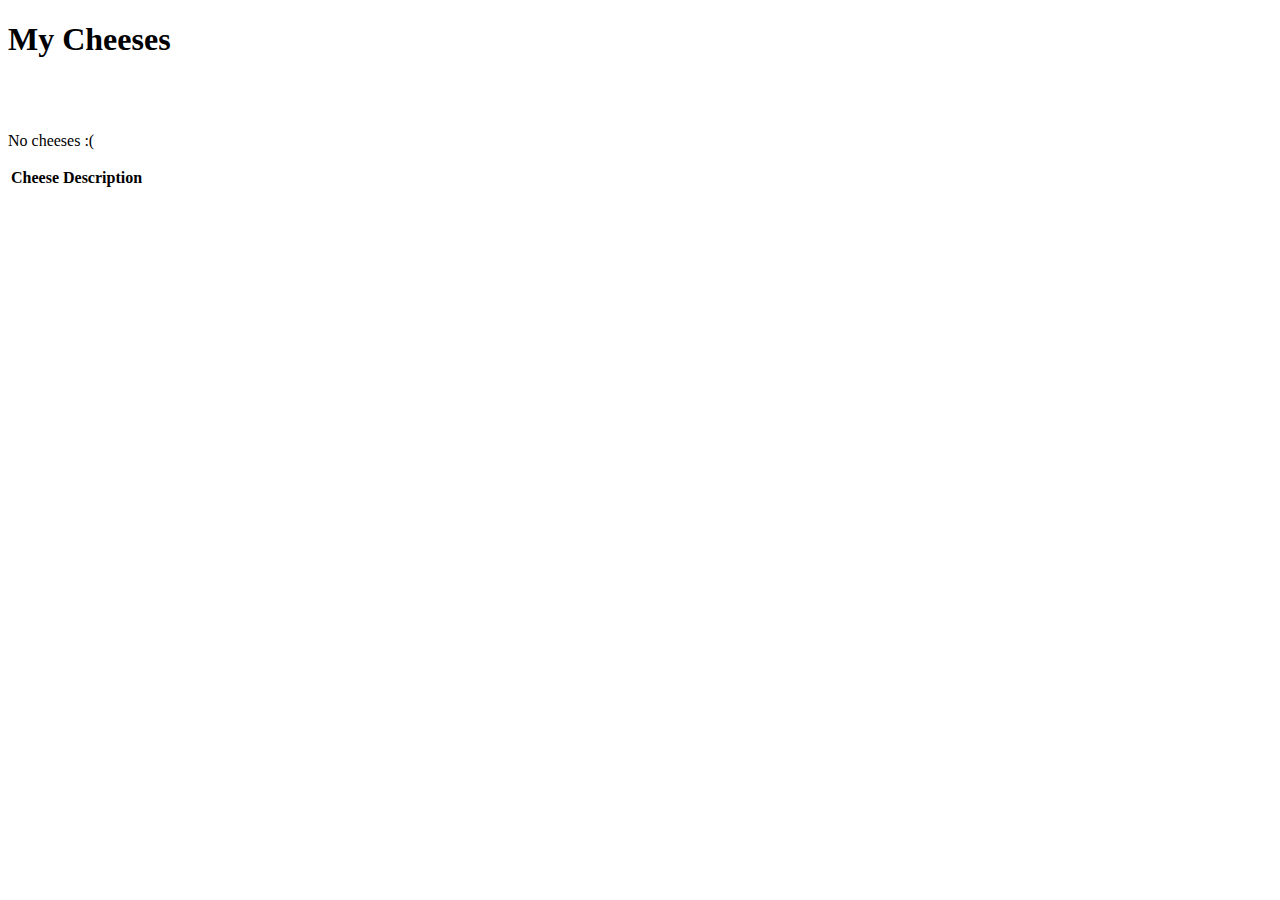
<file: src/main/resources/templates/cheese/index.html>
<!DOCTYPE html>
<html lang="en" xmlns:th="http://www.thymeleaf.org/">
<head th:replace="fragments :: head"></head>
<body>
<div class="row">
    <div class="col-sm-2"></div>
    <div class="col-sm-8">
        <h1 th:text="${title}">My Cheeses</h1><br></br>
        <nav th:replace="fragments :: navigation"></nav>
        <p th:unless="${cheeses} and ${cheeses.size()}">No cheeses :(</p>
        <table class="table table-striped table-hover">
            <thead>
            <th>Cheese</th>
            <th>Description</th>
            </thead>
            <tbody>
            <tr th:each="cheese: ${cheeses}">
                <td  th:text="${cheese.getName()}"></td>
                <td th:text="${cheese.getDescription()}"></td>
            </tr>
            </tbody>
        </table>
    </div>
    <div class="col-sm-2"></div>
</div>

<script th:replace="fragments :: jQuery"></script>
<script th:replace="fragments :: popper"></script>
<script th:replace="fragments :: bootstrapJS"></script>
</body>
</html>
</file>
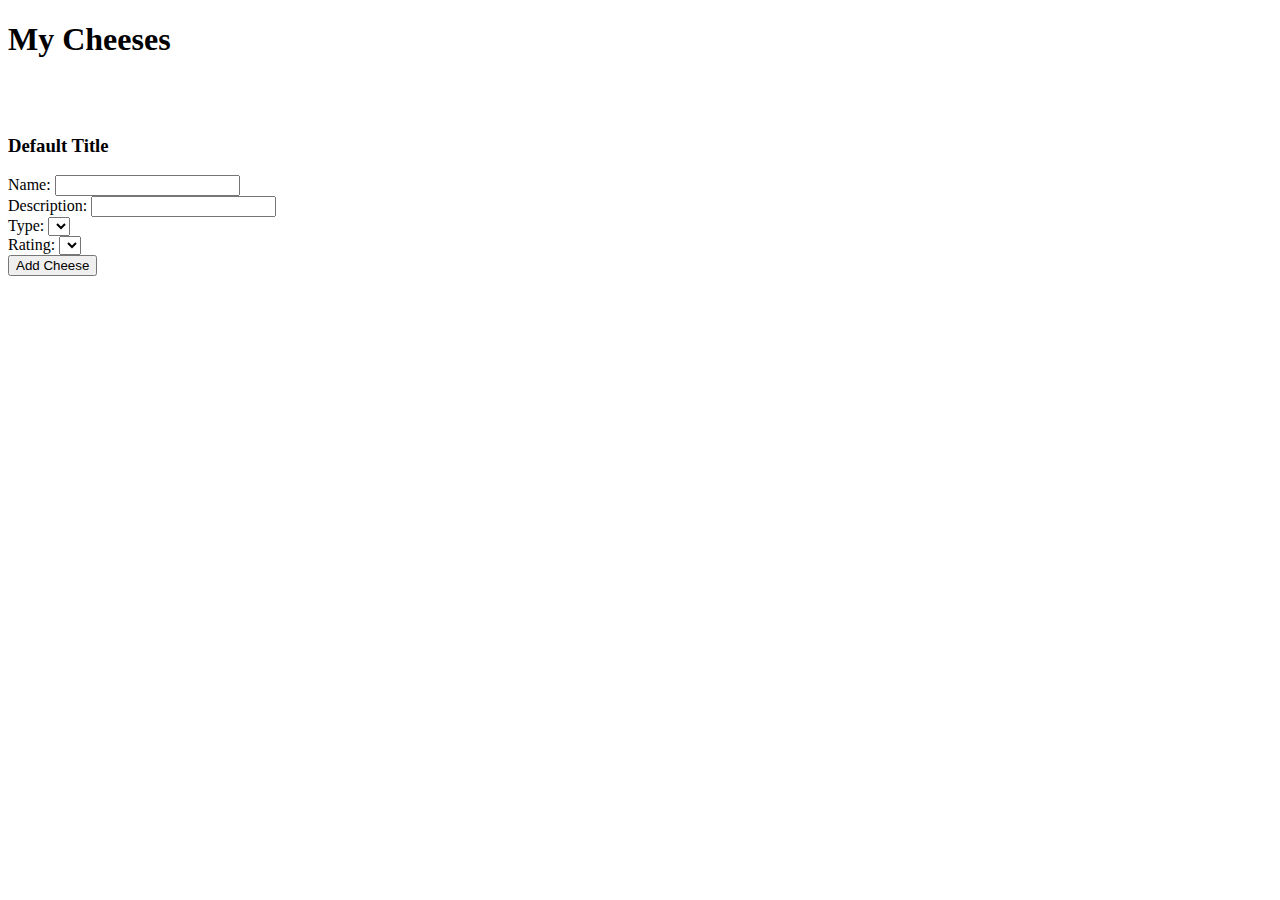
<file: src/main/resources/templates/cheese/add.html>
<!DOCTYPE html>
<html lang="en" xmlns:th="http://www.thymeleaf.org/">
<head th:replace="fragments :: head"></head>
<body>
<div class="row">
    <div class="col-sm-2"></div>
    <div class="col-sm-8">
        <h1>My Cheeses</h1><br />
        <nav th:replace="fragments :: navigation"></nav>
        <br />
        <h3 th:text="${title}">Default Title</h3>
        <form method="post" style="max-width: 600px;" th:object="${cheese}">
            <div class="form-group">
                <label th:for="name">Name:</label>
                <input class="form-control" th:field="*{name}" />
            </div>
            <span th:errors="*{name}" class="errors"></span>
            <div class="form-group">
                <label th:for="description">Description:</label>
                <input class="form-control" th:field="*{description}" />
            </div>
            <span th:errors="*{description}" class="errors"></span>
            <div class="form-group" style="max-width: 100px;">
                <label th:for="type">Type:</label>
                <select th:field="*{type}" class="form-control">
                    <option th:each="cheeseType : ${cheeseTypes}" th:text="${cheeseType.name}"
                            th:value="${cheeseType}"></option>
                </select>
            </div>
            <div class="form-group" style="max-width: 100px;">
                <label th:for="rating">Rating:</label>
                <select th:field="*{rating}" class="form-control">
                    <option th:each="i : ${#numbers.sequence(1, 5, 1)}" th:value="${i}" th:text="${i}"></option>
                </select>
            </div>
            <div class="form-group">
                <input type="hidden" th:field="*{cheeseId}" />
            </div>
            <div class="form-group">
                <input class="btn btn-success" type="submit" value="Add Cheese" />
            </div>
        </form>
    </div>
    <div class="col-sm-2"></div>
</div>

</body>
</html>
</file>
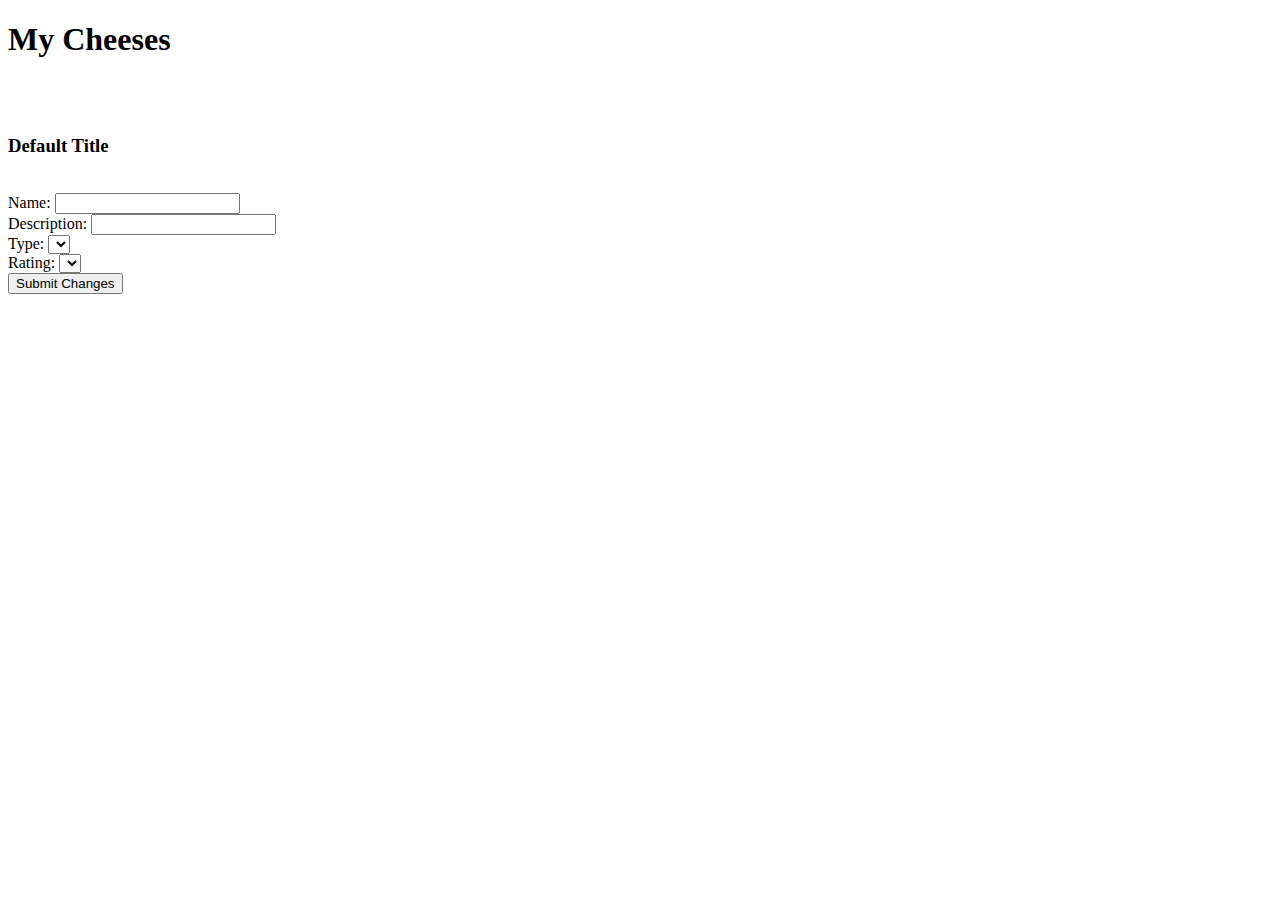
<file: src/main/resources/templates/cheese/edit.html>
<!DOCTYPE html>
<html lang="en" xmlns:th="http://www.thymeleaf.org/">
<head th:replace="fragments :: head"></head>
<body>
    <div class="row">
        <div class="col-sm-2"></div>
        <div class="col-sm-8">
            <h1>My Cheeses</h1><br />
            <nav th:replace="fragments :: navigation"></nav>
            <br />
            <h3 th:text="${title}">Default Title</h3>
            <br />
            <form action="/cheese/edit" method="post" th:object="${cheese}">
                <input type="hidden" th:field="*{cheeseId}" />
                <div class="form-group" style="max-width: 600px;">
                    <label th:for="name">Name: </label>
                    <input class="form-control" type="text" th:field="*{name}" />
                </div>
                <span th:errors="*{name}" class="errors"></span>
                <div class="form-group" style="max-width: 600px;">
                    <label th:for="description">Description: </label>
                    <input class="form-control" type="text" th:field="*{description}"/>
                </div>
                <span th:errors="*{description}" class="errors"></span>
                <div class="form-group" style="max-width: 100px;">
                    <label th:for="type">Type:</label>
                    <select class="form-control" th:field="*{type}" >
                        <option th:each="cheeseType : ${cheeseTypes}" th:value="${cheeseType}"
                                th:text="${cheeseType}"></option>
                    </select>
                </div>
                <div class="form-group" style="max-width: 100px;">
                    <label th:for="rating">Rating:</label>
                    <select class="form-control" th:field="*{rating}">
                        <option th:each="i : ${#numbers.sequence(1, 5, 1)}" th:value="${i}" th:text="${i}"></option>
                    </select>
                </div>
                <div class="form-group">
                    <input type="hidden" th:field="*{cheeseId}" />
                </div>
                <div class="form-group">
                    <input type="submit" class="btn btn-info" value="Submit Changes" />
                </div>
            </form>
        </div>
        <div class="col-sm-2"></div>
    </div>
</body>
</html>
</file>
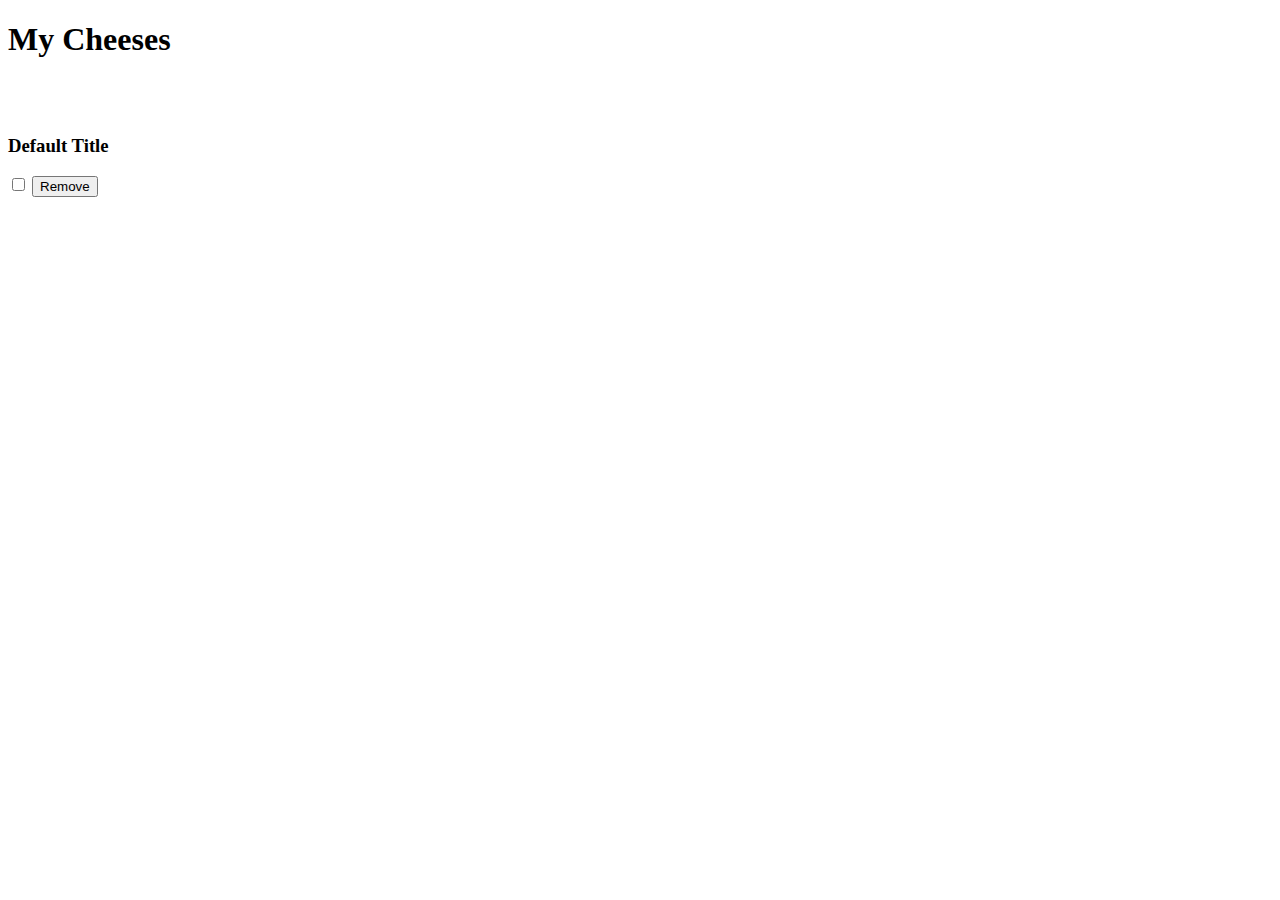
<file: src/main/resources/templates/cheese/remove.html>
<!DOCTYPE html>
<html lang="en" xmlns:th="http://www.thymeleaf.org/">
<head th:replace="fragments :: head"></head>
<body>
<div class="row">
    <div class="col-sm-2"></div>
    <div class="col-sm-8">
        <h1>My Cheeses</h1><br></br>
        <nav th:replace="fragments :: navigation"></nav>
        <h3 class="text-muted" th:text="${title}">Default Title</h3>
        <form method="post">
            <input th:each="item: ${cheeses}" type="checkbox" name="cheeseToDelete" th:value="${item.getName()}"
                   th:text="${item.getName()}" />
            <input type="submit" value="Remove" />
        </form>
    </div>
    <div class="col-sm-2"></div>
</div>

</body>
</html>
</file>
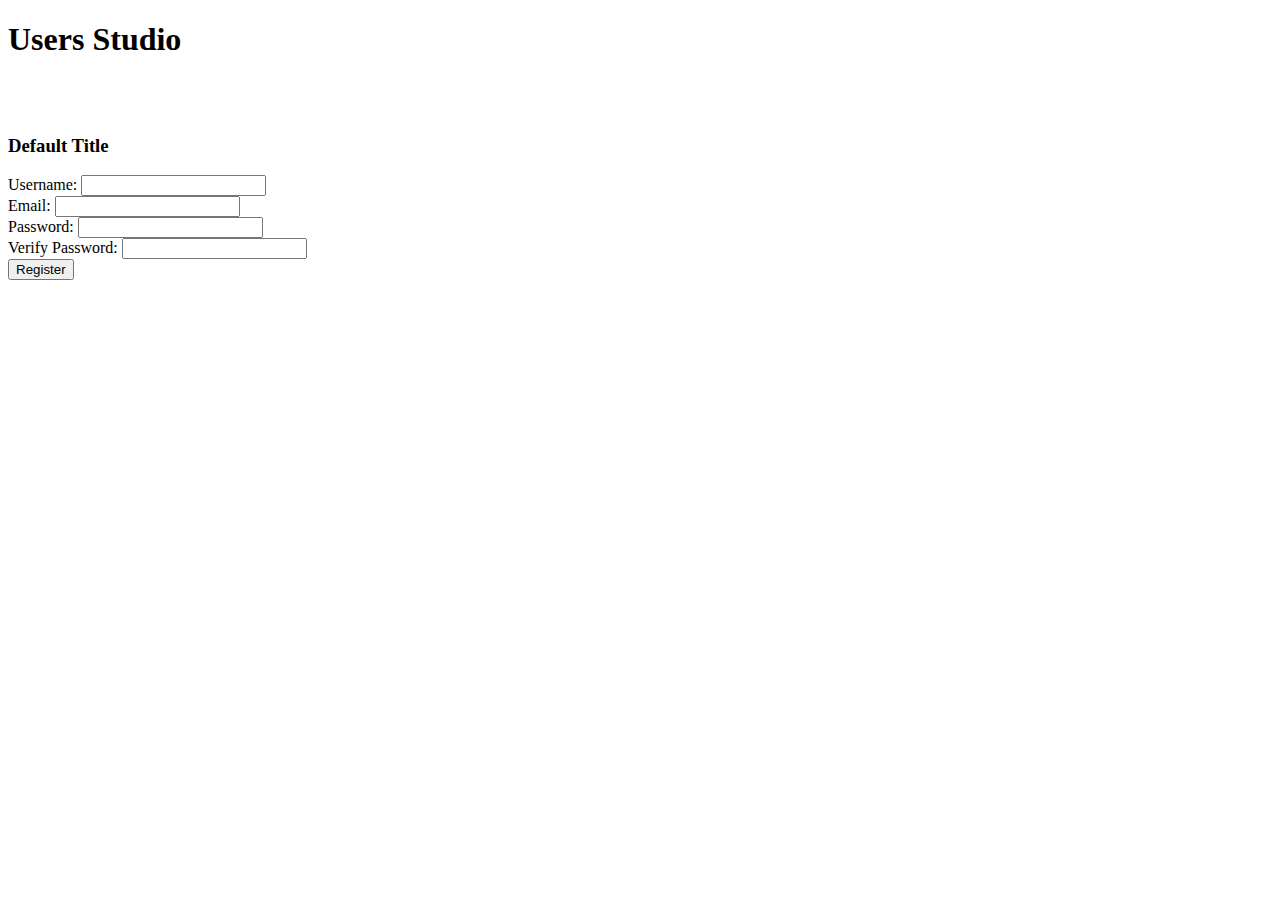
<file: src/main/resources/templates/user/add.html>
<!DOCTYPE html>
<html lang="en" xmlns:th="http://www.thymeleaf.org/">
<head th:replace="fragments :: head"></head>
<body>
<div class="row">
    <div class="col-sm-2"></div>
    <div class="col-sm-8">
        <h1>Users Studio</h1><br />
        <nav th:replace="fragments :: user-navigation"></nav>
        <br />
        <h3 th:text="${title}">Default Title</h3>
        <form method="POST" style="max-width: 600px;" th:object="${user}">
            <div class="form-group">
                <label th:for="userName">Username:</label>
                <input class="form-control" type="text" th:field="*{userName}"/>
            </div>
            <span th:errors="*{userName}"></span>
            <div class="form-group">
                <label th:for="userEmail">Email:</label>
                <input class="form-control" type="email" th:field="*{userEmail}" />
            </div>
            <span th:errors="*{userEmail}"></span>
            <div class="form-group">
                <label th:for="userPassword">Password:</label>
                <input class="form-control" type="password" th:field="*{userPassword}" />
            </div>
            <span th:errors="*{userPassword}"></span>
            <div class="form-group">
                <label for="verify">Verify Password:</label>
                <input class="form-control" type="password" id="verify" name="verify" />
            </div>
            <span th:errors="*{verifyPassword}"></span>
            <div class="form-group">
                <input class="btn btn-success" type="submit" value="Register" />
            </div>
        </form>
    </div>
</div>
</body>
</html>
</file>
